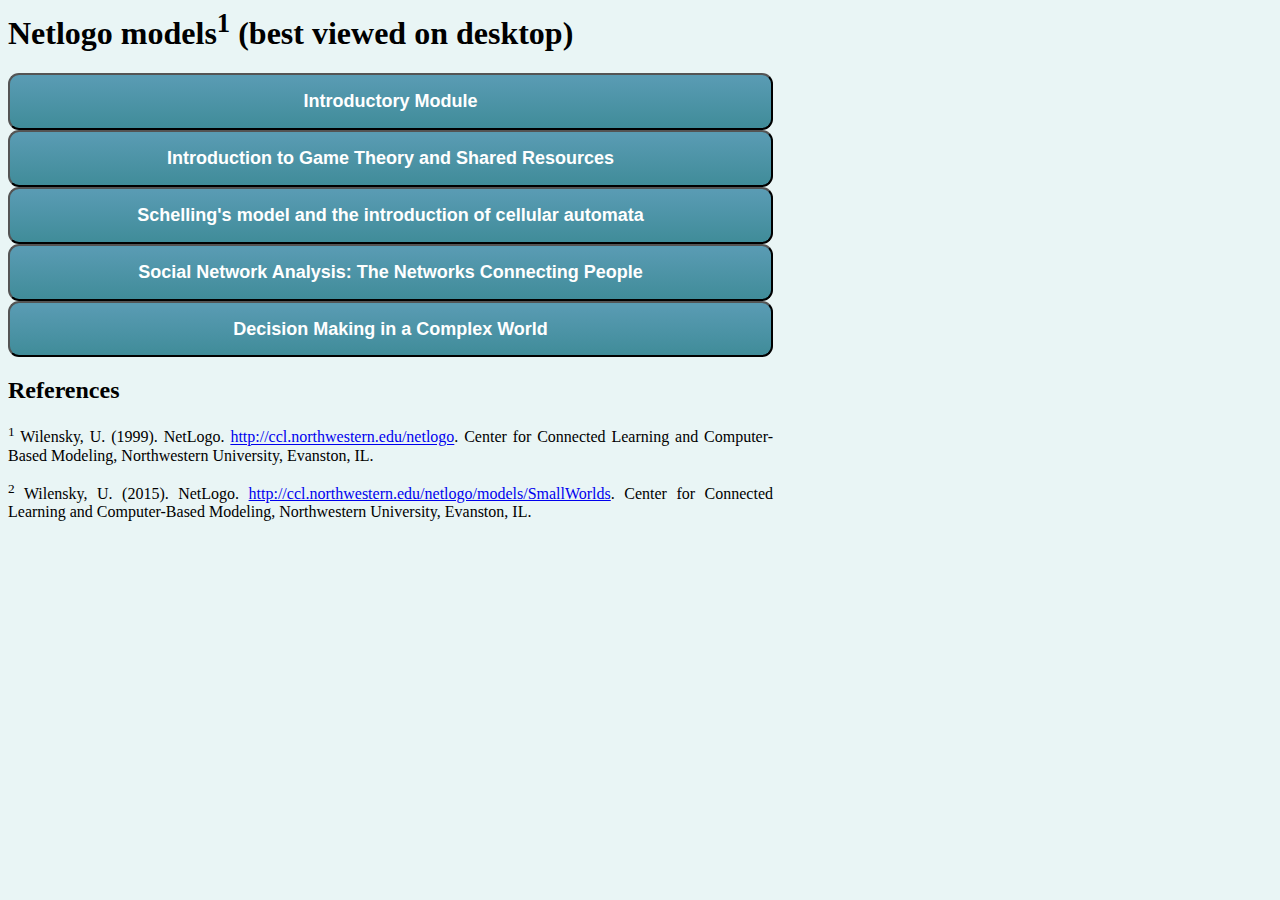
<file: index.html>
<html><head>
<link rel="icon" href="https://actiss-edu.eu/wp-content/uploads/2020/03/cropped-Actiss-Logo_Logo-favicon-32x32.png"/>

<style>
body {
   color: black;
   font-family: "Sans serif";
}
</style>


</head><body>

<div class="gallerycontainer">

<h1 id="introductory-module">Netlogo models<sup>1</sup> (best viewed on desktop)</h1>


<button class="mbbutton" id="mbbut1" onclick="showmb('1')"><h2 id="introductory-module">Introductory Module</h2></button>
  
<div class="moduleblock" id="mb1">

<h3><a class="thumbnail" target="_blank" href="Models/Introductory/Intro_model3_protest_initiators.html">Model 1 <span><img src="Graphics/1.png" /><br/></span></a> : Protest - initiators</h3>
  
<h3><a class="thumbnail" target="_blank" href="Models/Introductory/Intro_model3_protest_threshold%20(1).html">Model 2 <span><img src="Graphics/3.png" /><br/></span></a> : Protest - threshold level</h3>
   
<h3><a class="thumbnail" target="_blank" href="Models/Introductory/Intro_model3_protest_initiators_threshold.html">Model 3 <span><img src="Graphics/2.png" /><br/></span></a> : Protest - initiators and threshold level</h3>
  

</div><br>

<button class="mbbutton" id="mbbut2" onclick="showmb('2')"><h2>Introduction to Game Theory and Shared Resources</h2></button>

<div class="moduleblock" id="mb2">

<h3><a class="thumbnail" target="_blank" href="Models/AreWeDoomedToDestroyOurPlanet/experiment1.html">Model 1<span><img src="Graphics/4.png" /><br/></span></a> : Number of fishers</h3>

<h3><a class="thumbnail" target="_blank" href="Models/AreWeDoomedToDestroyOurPlanet/experiment2.html">Model 2<span><img src="Graphics/5.png" /><br/></span></a> : Fish growth</h3>

<h3><a class="thumbnail" target="_blank" href="Models/AreWeDoomedToDestroyOurPlanet/experiment3.html">Model 3<span><img src="Graphics/6.png" /><br/></span></a> : Size of ships</h3>

<h3><a class="thumbnail" target="_blank" href="Models/AreWeDoomedToDestroyOurPlanet/experiment4.html">Model 4<span><img src="Graphics/7.png" /><br/></span></a> : Satisficing versus maximizing fishers</h3>

<h3><a class="thumbnail" target="_blank" href="Models/AreWeDoomedToDestroyOurPlanet/experiment5.html">Model 5<span><img src="Graphics/8.png" /><br/></span></a> : Limitation on number of sea days (Policy 1)</h3>

<h3><a class="thumbnail" target="_blank" href="Models/AreWeDoomedToDestroyOurPlanet/experiment6.html">Model 6<span><img src="Graphics/9.png" /><br/></span></a> : Closing areas (Policy 2)</h3>

<h3><a class="thumbnail" target="_blank" href="Models/AreWeDoomedToDestroyOurPlanet/experiment7.html">Model 7<span><img src="Graphics/10.png" /><br/></span></a> : Policy impact of limited days at sea for satificing versus maximizing fishers</h3>

<h3><a class="thumbnail" target="_blank" href="Models/AreWeDoomedToDestroyOurPlanet/experiment8.html">Model 8<span><img src="Graphics/11.png" /><br/></span></a> : Policy impact of closing areas for satificing versus maximizing fishers</h3>

</div><br>

<button class="mbbutton" id="mbbut3" onclick="showmb('3')"><h2>Schelling's model and the introduction of cellular automata</h2></button>

<div class="moduleblock" id="mb3">

<h3><a class="thumbnail" target="_blank" href="http://netlogoweb.org/launch#http://netlogoweb.org/assets/modelslib/IABM%20Textbook/chapter%203/Segregation%20Extensions/Segregation%20Simple.nlogo ">Model 1<span><img src="Graphics/31.PNG" /><br/></span></a> : Segragation Simple</h3>

</div><br>
   
<button class="mbbutton" id="mbbut4" onclick="showmb('4')"><h2>Social Network Analysis: The Networks Connecting People</h2></button>

<div class="moduleblock" id="mb4">

<h3><a class="thumbnail" target="_blank" href="Models/SocialNetworkAnalysis/model1.html">Model 1<span><img src="Graphics/12.png" /><br/></span></a> : Virus in the tribe</h3>
  

<h3><a class="thumbnail" target="_blank" href="Models/SocialNetworkAnalysis/model2.html">Model 2<span><img src="Graphics/13.png" /><br/></span></a> : Virus in the tribe with hubs</h3>
  
<h3><a class="thumbnail" target="_blank" href="Models/SocialNetworkAnalysis/model3.html">Model 3<span><img src="Graphics/14.png" /><br/></span></a> : Virus in the tribe with connectivity of hubs </h3>

<h3><a class="thumbnail" target="_blank" href="Models/SocialNetworkAnalysis/Model4.html">Model 4<span><img src="Graphics/15.png" /><br/></span></a> : Information and norms in the tribe</h3>
  

<h3><a class="thumbnail" target="_blank" href="Models/SocialNetworkAnalysis/Model5.html">Model 5<span><img src="Graphics/16.png" /><br/></span></a> : Endorsement </h3>
  
<h3><a class="thumbnail" target="_blank" href="Models/SocialNetworkAnalysis/Model6.html">Model 6<span><img src="Graphics/17.png" /><br/></span></a> : Three products</h3>

<h3><a class="thumbnail" target="_blank" href="Models/SocialNetworkAnalysis/model7.html">Model 7<span><img src="Graphics/18.png" /><br/></span></a> : Small worlds<sup>2</sup></h3>

</div><br>
   
<button class="mbbutton" id="mbbut5" onclick="showmb('5')"><h2 id="Behavioral Module">Decision Making in a Complex World</h2></button>
  
<div class="moduleblock" id="mb5">

<h3><a class="thumbnail" target="_blank" href="Models/BehavioralModule/Model1information.html">Model 1 <span><img src="Graphics/21.PNG" /><br/></span></a> : Information</h3>
  
<h3><a class="thumbnail" target="_blank" href="Models/BehavioralModule/Model2informationnorms.html">Model 2 <span><img src="Graphics/22.PNG" /><br/></span></a> : Information: Norms</h3>
   
<h3><a class="thumbnail" target="_blank" href="Models/BehavioralModule/Model3informationnorm&habit.html">Model 3 <span><img src="Graphics/23.PNG" /><br/></span></a> : Information: Norm and Habit</h3>
 
<h3><a class="thumbnail" target="_blank" href="Models/BehavioralModule/ants1.html">Model 4 <span><img src="Graphics/23.PNG" /><br/></span></a> : Ants</h3>
   

</div><br>
<div style="width: 765; text-align: justify; text-justify: inter-word">
<h2 id="References">References</h2>
   
   <p><sup>1</sup> Wilensky, U. (1999). NetLogo. <a href="http://ccl.northwestern.edu/netlogo">http://ccl.northwestern.edu/netlogo</a>. Center for Connected Learning and Computer-Based Modeling, Northwestern University, Evanston, IL. </p>

   <p><sup>2</sup> Wilensky, U. (2015). NetLogo. <a href="http://ccl.northwestern.edu/netlogo/models/SmallWorlds">http://ccl.northwestern.edu/netlogo/models/SmallWorlds</a>. Center for Connected Learning and Computer-Based Modeling, Northwestern University, Evanston, IL. </p>  
</div>

</div>
</body></html>

<script>
   
function showmb(mnum) {
  var x = document.getElementById('mb'+mnum);
  var y = document.getElementById('mbbut'+mnum);

if (x.style.display == "none" || x.style.display == "" ) {
   for (let element of document.getElementsByClassName("moduleblock")){
   element.style.display="none";
   for (let element of document.getElementsByClassName("mbbutton")){
   element.style.borderRadius="11px";
}}

}

  if (x.style.display === "block") {
    x.style.display = "none";
    y.style.borderRadius="11px";
  } else {
    x.style.display = "block";
    y.style.borderBottomLeftRadius = "2px";
    y.style.borderBottomRightRadius = "2px";
  }
}

</script>


<style type="text/css">

.gallerycontainer{
position: relative;
width: 45%;
}

.thumbnail img{
border: 1px solid white;
margin: 0 5px 5px 0;
width: 600px;
}

.thumbnail:hover{
background-color: gray;

}

.thumbnail:hover img{
border: 1px solid blue;
}

.thumbnail span{
position: absolute;
background-color: lightyellow;
padding: 5px;
left: -1000px;
border: 1px dashed gray;
visibility: hidden;
color: black;
text-decoration: none;
}

.thumbnail span img{
border-width: 0;
padding: 2px;
}

.thumbnail:hover span{
visibility: visible;
top: 20;
left: 110%;
z-index: 50;
}

.moduleblock{
background-color: lightblue;
display: none;
width: 748;
padding-top: 0.5px;
padding-bottom: 0.5px;
padding-left: 15px;
border-color: black;
border-bottom-left-radius: 12px;
border-bottom-right-radius: 12px;
border: 1px solid gray;}

.mbbutton {
   background:linear-gradient(to bottom, #599bb3 5%, #408c99 100%);
   background-color:#599bb3;
   border-top-left-radius:11px;
   border-top-right-radius:11px;
   border-bottom-left-radius:11px;
   border-bottom-right-radius:11px;
   display:inline-block;
   cursor:pointer;
   color:#ffffff;
   font-family:Arial;
   font-size:12px;
   padding:1px 11px;
   text-decoration:none;
   min-width: 765;
}
.mbbutton:hover {
   background:linear-gradient(to bottom, #408c99 5%, #599bb3 100%);
   background-color:#408c99;
}
.mbbutton:active {
   position:relative;
   top:1px;
}

body {
background-color: e9f5f5;
}        


</style>
</file>
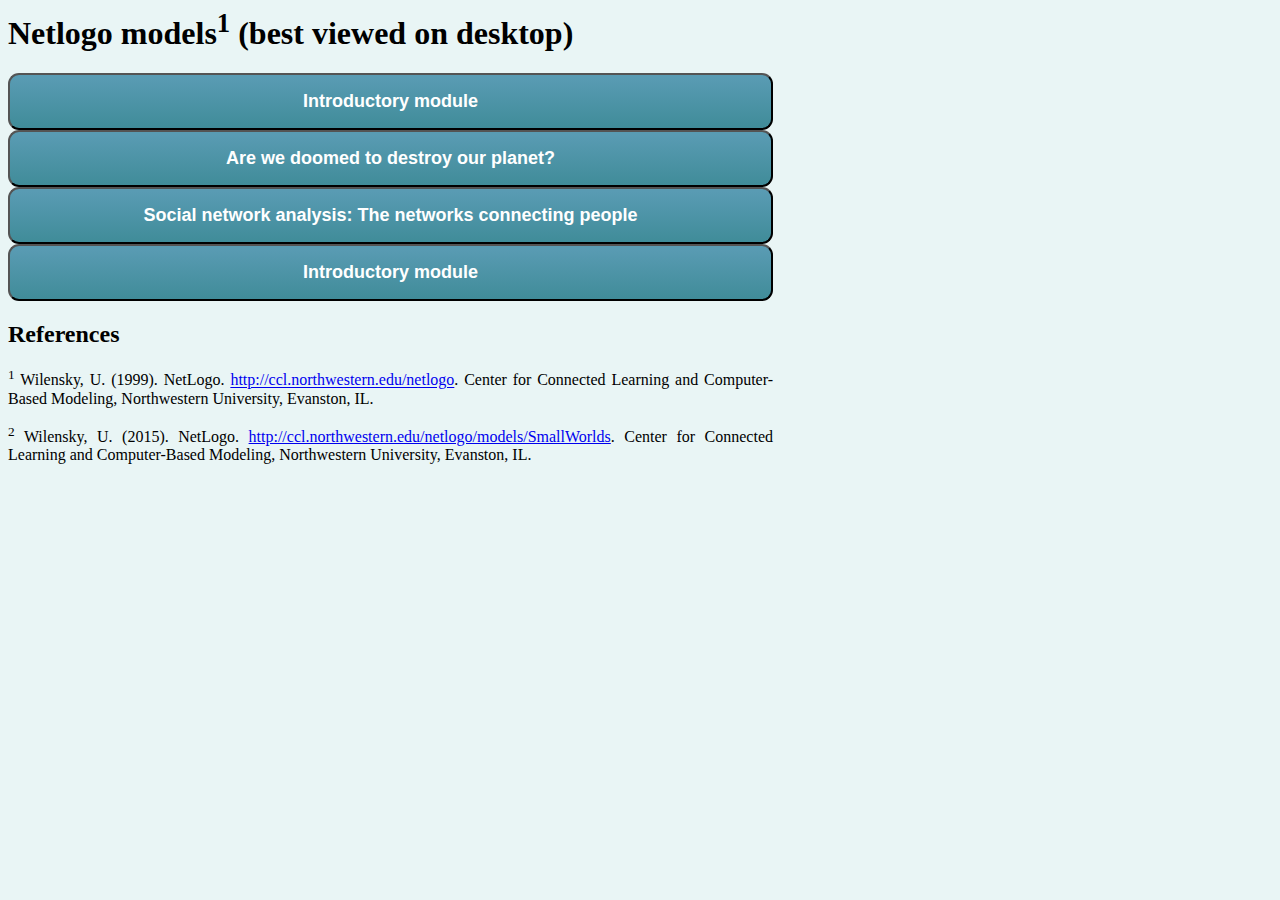
<file: index1.html>
<html><head>
<link rel="icon" href="https://actiss-edu.eu/wp-content/uploads/2020/03/cropped-Actiss-Logo_Logo-favicon-32x32.png"/>

<style>
body {
   color: black;
   font-family: "Sans serif";
}
</style>


</head><body>

<div class="gallerycontainer">

<h1 id="introductory-module">Netlogo models<sup>1</sup> (best viewed on desktop)</h1>


<button class="mbbutton" id="mbbut1" onclick="showmb('1')"><h2 id="introductory-module">Introductory module</h2></button>
  
<div class="moduleblock" id="mb1">

<h3><a class="thumbnail" target="_blank" href="Models/Introductory/Intro_model3_protest_initiators.html">Model 1 <span><img src="Graphics/1.png" /><br/></span></a> : Protest - initiators</h3>
  
<h3><a class="thumbnail" target="_blank" href="Models/Introductory/Intro_model3_protest_threshold%20(1).html">Model 2 <span><img src="Graphics/3.png" /><br/></span></a> : Protest - threshold level</h3>
   
<h3><a class="thumbnail" target="_blank" href="Models/Introductory/Intro_model3_protest_initiators_threshold.html">Model 3 <span><img src="Graphics/2.png" /><br/></span></a> : Protest - initiators and threshold level</h3>
  

</div><br>

<button class="mbbutton" id="mbbut2" onclick="showmb('2')"><h2>Are we doomed to destroy our planet?</h2></button>

<div class="moduleblock" id="mb2">

<h3><a class="thumbnail" target="_blank" href="Models/AreWeDoomedToDestroyOurPlanet/experiment1.html">Model 1<span><img src="Graphics/4.png" /><br/></span></a> : Number of fishers</h3>

<h3><a class="thumbnail" target="_blank" href="Models/AreWeDoomedToDestroyOurPlanet/experiment2.html">Model 2<span><img src="Graphics/5.png" /><br/></span></a> : Fish growth</h3>

<h3><a class="thumbnail" target="_blank" href="Models/AreWeDoomedToDestroyOurPlanet/experiment3.html">Model 3<span><img src="Graphics/6.png" /><br/></span></a> : Size of ships</h3>

<h3><a class="thumbnail" target="_blank" href="Models/AreWeDoomedToDestroyOurPlanet/experiment4.html">Model 4<span><img src="Graphics/7.png" /><br/></span></a> : Satisficing versus maximizing fishers</h3>

<h3><a class="thumbnail" target="_blank" href="Models/AreWeDoomedToDestroyOurPlanet/experiment5.html">Model 5<span><img src="Graphics/8.png" /><br/></span></a> : Limitation on number of sea days (Policy 1)</h3>

<h3><a class="thumbnail" target="_blank" href="Models/AreWeDoomedToDestroyOurPlanet/experiment6.html">Model 6<span><img src="Graphics/9.png" /><br/></span></a> : Closing areas (Policy 2)</h3>

<h3><a class="thumbnail" target="_blank" href="Models/AreWeDoomedToDestroyOurPlanet/experiment7.html">Model 7<span><img src="Graphics/10.png" /><br/></span></a> : Policy impact of limited days at sea for satificing versus maximizing fishers</h3>

<h3><a class="thumbnail" target="_blank" href="Models/AreWeDoomedToDestroyOurPlanet/experiment8.html">Model 8<span><img src="Graphics/11.png" /><br/></span></a> : Policy impact of closing areas for satificing versus maximizing fishers</h3>

</div><br>

<button class="mbbutton" id="mbbut3" onclick="showmb('3')"><h2>Social network analysis: The networks connecting people</h2></button>

<div class="moduleblock" id="mb3">

<h3><a class="thumbnail" target="_blank" href="Models/SocialNetworkAnalysis/model1.html">Model 1<span><img src="Graphics/12.png" /><br/></span></a> : Virus in the tribe</h3>
  

<h3><a class="thumbnail" target="_blank" href="Models/SocialNetworkAnalysis/model2.html">Model 2<span><img src="Graphics/13.png" /><br/></span></a> : Virus in the tribe with hubs</h3>
  
<h3><a class="thumbnail" target="_blank" href="Models/SocialNetworkAnalysis/model3.html">Model 3<span><img src="Graphics/14.png" /><br/></span></a> : Virus in the tribe with connectivity of hubs </h3>

<h3><a class="thumbnail" target="_blank" href="Models/SocialNetworkAnalysis/Model4.html">Model 4<span><img src="Graphics/15.png" /><br/></span></a> : Information and norms in the tribe</h3>
  

<h3><a class="thumbnail" target="_blank" href="Models/SocialNetworkAnalysis/Model5.html">Model 5<span><img src="Graphics/16.png" /><br/></span></a> : Endorsement </h3>
  
<h3><a class="thumbnail" target="_blank" href="Models/SocialNetworkAnalysis/Model6.html">Model 6<span><img src="Graphics/17.png" /><br/></span></a> : Three products</h3>

<h3><a class="thumbnail" target="_blank" href="Models/SocialNetworkAnalysis/model7.html">Model 7<span><img src="Graphics/18.png" /><br/></span></a> : Small worlds<sup>2</sup></h3>

</div><br>

<button class="mbbutton" id="mbbut4" onclick="showmb('4')"><h2 id="Behavioral Module">Introductory module</h2></button>
  
<div class="moduleblock" id="mb4">

<h3><a class="thumbnail" target="_blank" href="Models/BehavioralModule/Model1information.html">Model 1 <span><img src="Graphics/21.PNG" /><br/></span></a> : Information</h3>
  
<h3><a class="thumbnail" target="_blank" href="Models/BehavioralModule/Model2informationnorms.html">Model 2 <span><img src="Graphics/22.PNG" /><br/></span></a> : Information: Norms</h3>
   
<h3><a class="thumbnail" target="_blank" href="Models/BehavioralModule/Model3informationnorm&habit.html">Model 3 <span><img src="Graphics/23.PNG" /><br/></span></a> : Information: Norm and Habit</h3>
  

</div><br>
<div style="width: 765; text-align: justify; text-justify: inter-word">
<h2 id="References">References</h2>
   
   <p><sup>1</sup> Wilensky, U. (1999). NetLogo. <a href="http://ccl.northwestern.edu/netlogo">http://ccl.northwestern.edu/netlogo</a>. Center for Connected Learning and Computer-Based Modeling, Northwestern University, Evanston, IL. </p>

   <p><sup>2</sup> Wilensky, U. (2015). NetLogo. <a href="http://ccl.northwestern.edu/netlogo/models/SmallWorlds">http://ccl.northwestern.edu/netlogo/models/SmallWorlds</a>. Center for Connected Learning and Computer-Based Modeling, Northwestern University, Evanston, IL. </p>  
</div>

</div>
</body></html>

<script>
   
function showmb(mnum) {
  var x = document.getElementById('mb'+mnum);
  var y = document.getElementById('mbbut'+mnum);

if (x.style.display == "none" || x.style.display == "" ) {
   for (let element of document.getElementsByClassName("moduleblock")){
   element.style.display="none";
   for (let element of document.getElementsByClassName("mbbutton")){
   element.style.borderRadius="11px";
}}

}

  if (x.style.display === "block") {
    x.style.display = "none";
    y.style.borderRadius="11px";
  } else {
    x.style.display = "block";
    y.style.borderBottomLeftRadius = "2px";
    y.style.borderBottomRightRadius = "2px";
  }
}

</script>


<style type="text/css">

.gallerycontainer{
position: relative;
width: 45%;
}

.thumbnail img{
border: 1px solid white;
margin: 0 5px 5px 0;
width: 600px;
}

.thumbnail:hover{
background-color: gray;

}

.thumbnail:hover img{
border: 1px solid blue;
}

.thumbnail span{
position: absolute;
background-color: lightyellow;
padding: 5px;
left: -1000px;
border: 1px dashed gray;
visibility: hidden;
color: black;
text-decoration: none;
}

.thumbnail span img{
border-width: 0;
padding: 2px;
}

.thumbnail:hover span{
visibility: visible;
top: 20;
left: 110%;
z-index: 50;
}

.moduleblock{
background-color: lightblue;
display: none;
width: 748;
padding-top: 0.5px;
padding-bottom: 0.5px;
padding-left: 15px;
border-color: black;
border-bottom-left-radius: 12px;
border-bottom-right-radius: 12px;
border: 1px solid gray;}

.mbbutton {
   background:linear-gradient(to bottom, #599bb3 5%, #408c99 100%);
   background-color:#599bb3;
   border-top-left-radius:11px;
   border-top-right-radius:11px;
   border-bottom-left-radius:11px;
   border-bottom-right-radius:11px;
   display:inline-block;
   cursor:pointer;
   color:#ffffff;
   font-family:Arial;
   font-size:12px;
   padding:1px 11px;
   text-decoration:none;
   min-width: 765;
}
.mbbutton:hover {
   background:linear-gradient(to bottom, #408c99 5%, #599bb3 100%);
   background-color:#408c99;
}
.mbbutton:active {
   position:relative;
   top:1px;
}

body {
background-color: e9f5f5;
}        


</style>
</file>
